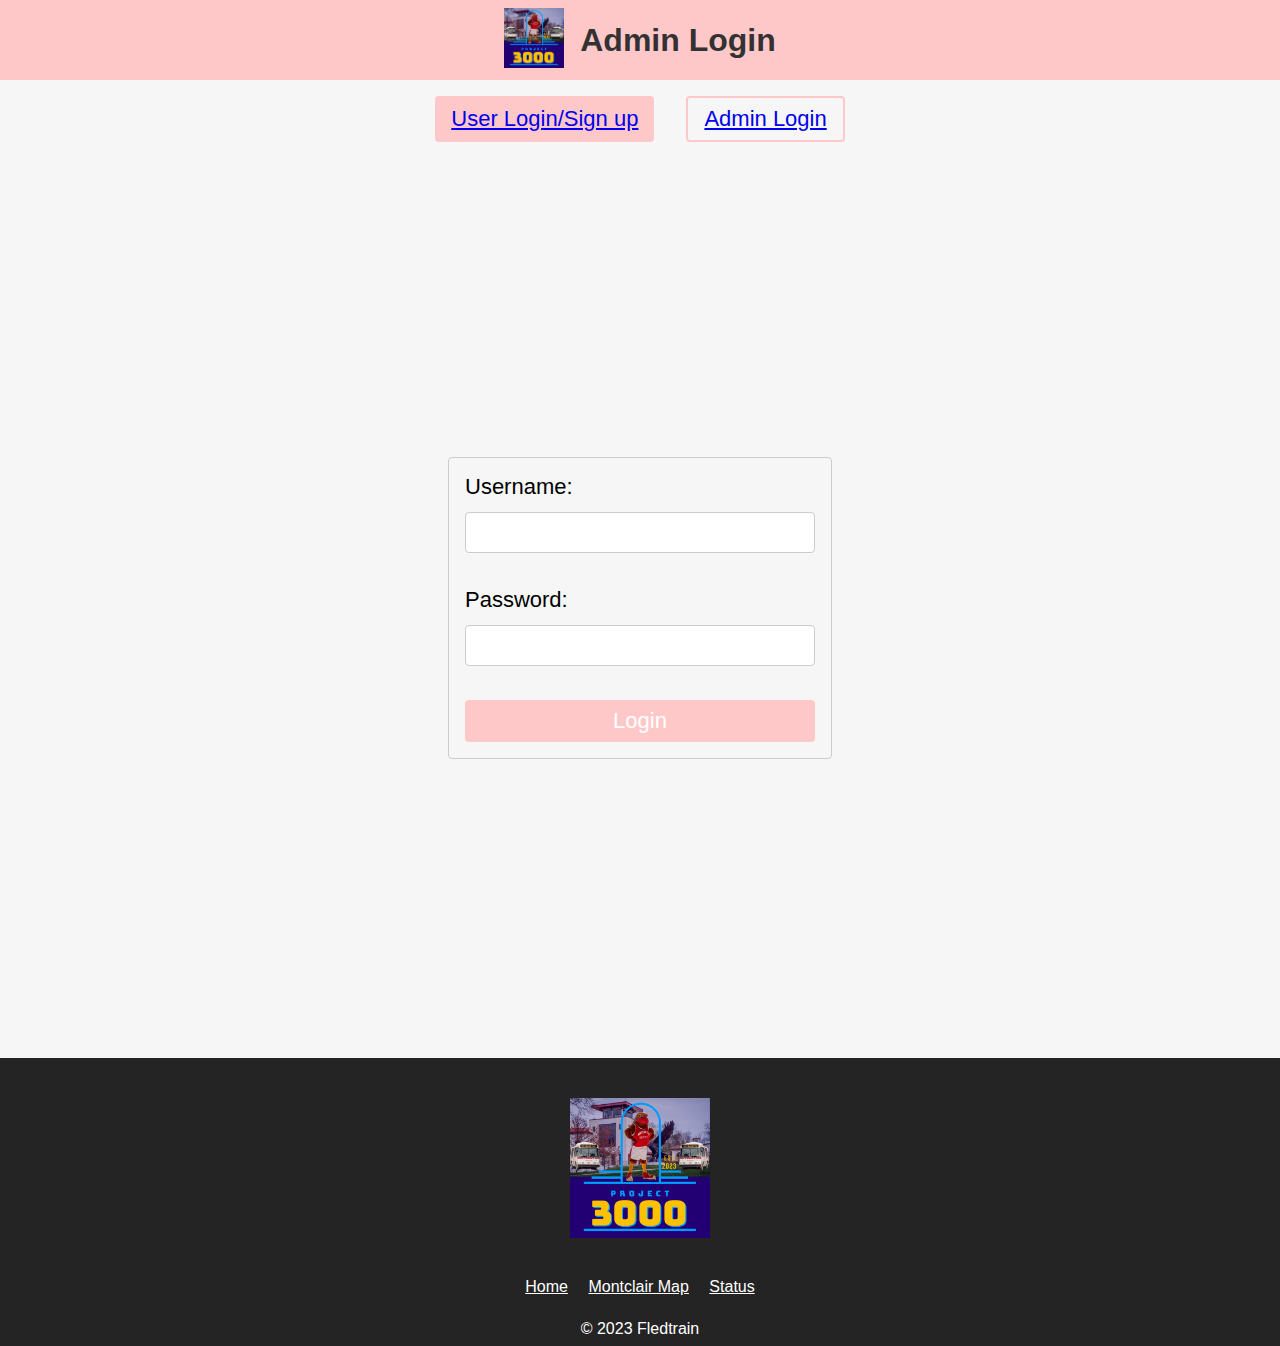
<file: adminLogin.html>
<!DOCTYPE html>
<html lang="en">
  <head>
    <meta charset="UTF-8" />
    <meta http-equiv="X-UA-Compatible" content="IE=edge" />
    <meta name="viewport" content="width=device-width, initial-scale=1.0" />
    <meta
      name="description"
      content="Project 3000, Montclair's Finest Shuttle Tracking System"
    />
    <meta name="theme-color" content="#ffc8c8" />
    <link
      rel="canonical"
      href="https://fledtrain.github.io/ShuttleSystem/index.html"
    />
    <title>Project 3000</title>
    <link rel="stylesheet" href="./Frontend/login.css" />
    <link
      rel="shortcut icon"
      href="./Frontend/assets/Project 3000-1 no bus roof.png"
      type="image/x-icon"
    />
  </head>
  <body>
    <!-- Header -->
    <header id="login_views">
      <div id="main--header">
        <a href="./index.html">
          <img
            class="logo"
            src="./Frontend/assets/Project 3000-1 no bus roof.png"
            alt=""
          />
        </a>
        <h1>Admin Login</h1>
      </div>
    </header>
    <!-- End of Header -->

    <!-- Buttons for student and Admin -->
    <main>
      <button class="btn student-btn">
        <a href="studentLogin.html">User Login/Sign up</a>
      </button>
      <button class="btn admin-btn">
        <a href="adminLogin.html" class="Admin-color">Admin Login</a>
      </button>
    </main>
    <!-- End of Buttons -->

    <!-- Login Form-->
    <div class="login">
      <form id="login-form" onsubmit="">
        <label for="username">Username:</label>
        <input type="text" id="username" name="username" required />
        <br />
        <label for="password">Password:</label>
        <input type="password" id="password" name="password" required />
        <br />
        <button type="submit">Login</button>
      </form>
    </div>
    <!-- End of Login Form -->

    <!-- Footer Section -->
    <section id="footer">
      <div class="container">
        <div class="row footer">
          <a href="#">
            <figure class="footer__logo">
              <img
                src="./Frontend/assets/Project 3000-1 no bus roof.png"
                class="footer__logo--img"
                alt=""
              />
            </figure>
          </a>
          <div class="footer__list">
            <a href="#" class="footer__link">Home</a>
            <a href="#features" class="footer__link">Montclair Map</a>
            <a href="#StatusId" class="footer__link no-cursor">Status</a>
          </div>
          <div class="footer__copyright">&copy; 2023 Fledtrain</div>
        </div>
      </div>
    </section>

    <script src="./Frontend/script.js" defer></script>
  </body>
</html>
</file>
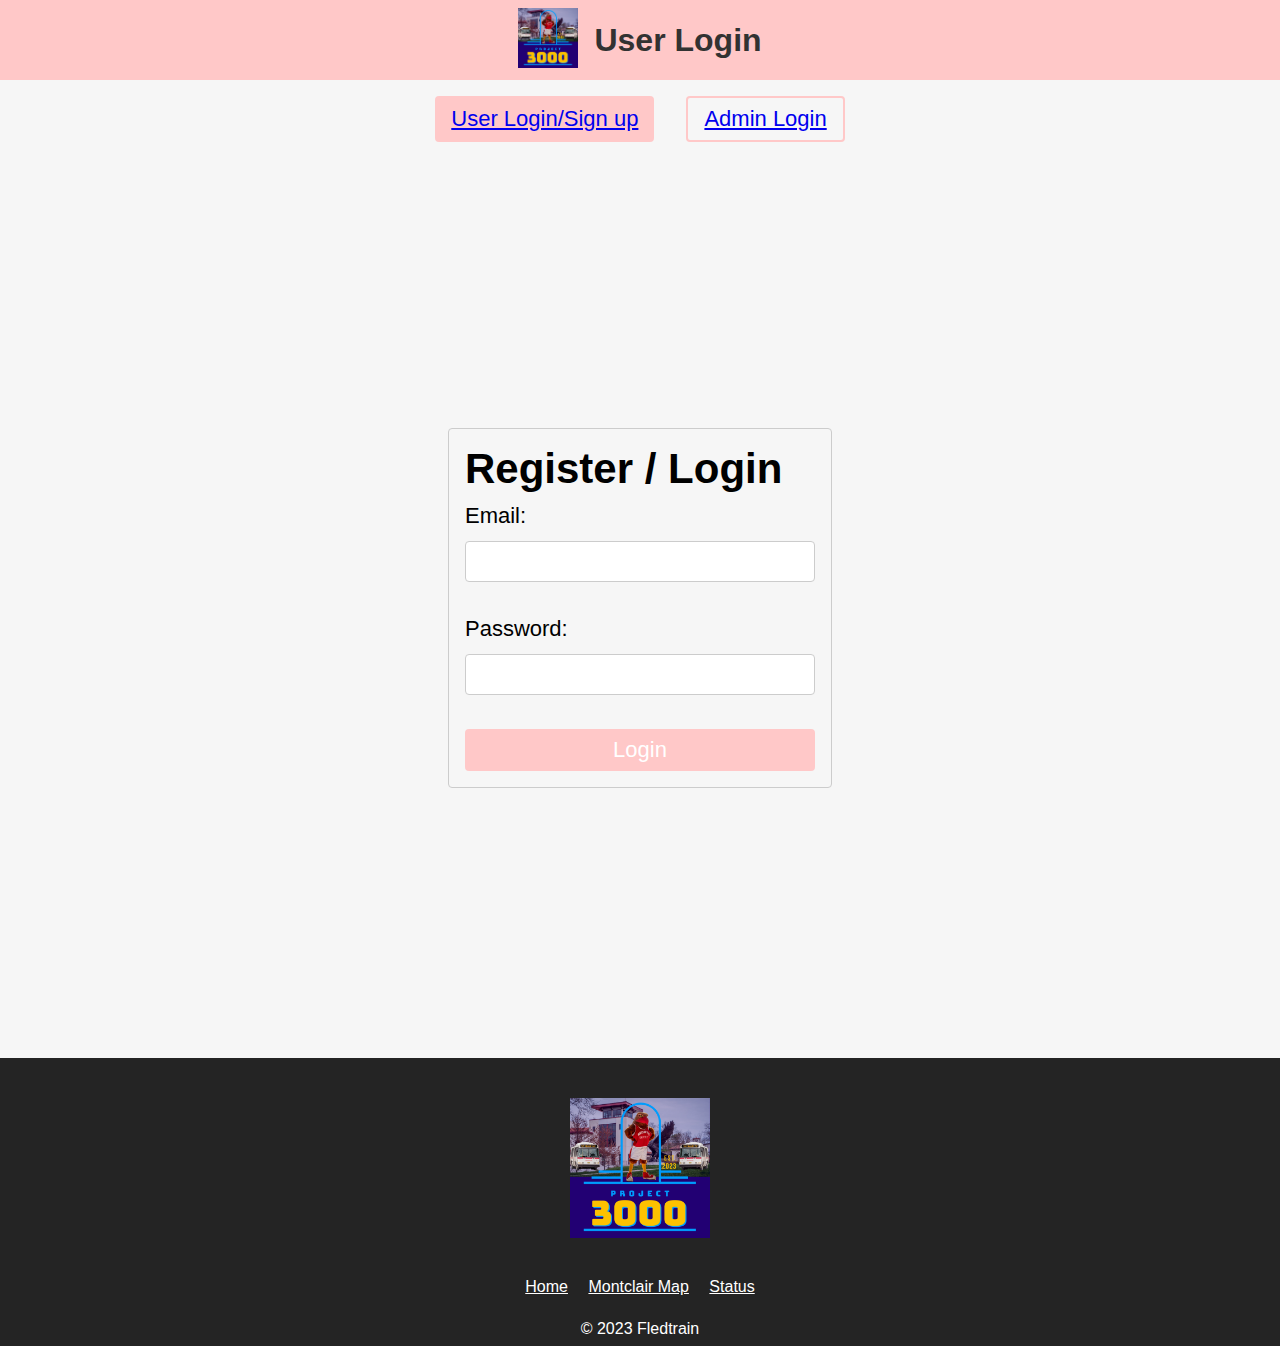
<file: studentLogin.html>
<!DOCTYPE html>
<html lang="en">
  <head>
    <meta charset="UTF-8" />
    <meta http-equiv="X-UA-Compatible" content="IE=edge" />
    <meta name="viewport" content="width=device-width, initial-scale=1.0" />
    <meta
      name="description"
      content="Project 3000, Montclair's Finest Shuttle Tracking System"
    />
    <meta name="theme-color" content="#ffc8c8" />
    <link
      rel="canonical"
      href="https://fledtrain.github.io/ShuttleSystem/index.html"
    />
    <link rel="stylesheet" href="./Frontend/login.css" />
    <link
      rel="shortcut icon"
      href="./Frontend/assets/Project 3000-1 no bus roof.png"
      type="image/x-icon"
    />
    <title>Project 3000</title>
  </head>
  <body>
    <!-- Header -->
    <header id="login_views">
      <div id="main--header">
        <a href="./index.html">
          <img
            class="logo"
            src="./Frontend/assets/Project 3000-1 no bus roof.png"
            alt=""
          />
        </a>
        <h1>User Login</h1>
      </div>
    </header>
    <!-- End of Header -->

    <!-- Buttons for student and Admin -->
    <main>
      <button class="btn student-btn">
        <a href="studentLogin.html">User Login/Sign up</a>
      </button>
      <button class="btn admin-btn">
        <a href="adminLogin.html" class="Admin-color">Admin Login</a>
      </button>
    </main>
    <!-- End of Buttons -->

    <!-- Login Form-->
    <div class="login">
      <form id="login-form" onsubmit="">
        <h1 class="h1-Register">Register / Login</h1>

        <label for="username">Email:</label>
        <input type="text" id="username" name="username" required />
        <br />
        <label for="password">Password:</label>
        <input type="password" id="password" name="password" required />
        <br />
        <button type="submit">Login</button>
      </form>
      </form>

    </div>
    <!-- End of Login Form -->

    <!-- Footer Section -->
    <section id="footer">
      <div class="container">
        <div class="row footer">
          <a href="#">
            <figure class="footer__logo">
              <img
                src="./Frontend/assets/Project 3000-1 no bus roof.png"
                class="footer__logo--img"
                alt=""
              />
            </figure>
          </a>
          <div class="footer__list">
            <a href="#" class="footer__link">Home</a>
            <a href="#features" class="footer__link">Montclair Map</a>
            <a href="#StatusId" class="footer__link no-cursor">Status</a>
          </div>
          <div class="footer__copyright">&copy; 2023 Fledtrain</div>
        </div>
      </div>
    </section>

    <script src="./Frontend/script.js" defer></script>
  </body>
</html>
</file>
<file: Frontend/login.css>
/* General Styles */
body {
  margin: 0;
  padding: 0;
  font-family: sans-serif;
  background-color: #f6f6f6;
}

/* Header Styles */
#main--header {
  display: flex;
  align-items: center;
  justify-content: center;
  background-color: #ffc8c8;
  color: rgb(50, 50, 50);
  height: 80px;
}

.logo {
  height: 60px;
  margin-right: 16px;
}

h1 {
  font-size: 32px;
  margin: 0;
}

.h1-Register {
  font-size: 42px;
  margin: 0;
  padding-bottom: 10px;
}

/* Main Styles */
main{
  display: flex;
  justify-content: center;
}

/* Button Styles */
.btn {
  display: inline-block;
  margin: 16px;
  padding: 8px 16px;
  border: none;
  border-radius: 4px;
  font-size: 22px;
  cursor: pointer;
}

.student-btn {
  background-color: #ffc8c8;
  color: white;
}

.admin-btn {
  background-color: #f6f6f6;
  color: #ffc8c8;
  border: 2px solid #ffc8c8;
}

.admin-btn:hover {
  background-color: #ffc8c8;
  color: white;
}

/* Login Styles */
.login {
  display: flex;
  flex-direction: column;
  align-items: center;
  justify-content: center;
  height: 100vh;
}

form {
  display: flex;
  flex-direction: column;
  width: 350px;
  background-color: #f6f6f6;
  border: 1px solid #ccc;
  padding: 16px;
  border-radius: 4px;
}

label {
  font-size: 22px;
  margin-bottom: 12px;
}

input[type="text"],
input[type="password"] {
  padding: 12px;
  border: 1px solid #ccc;
  border-radius: 4px;
  margin-bottom: 16px;
}

button[type="submit"] {
  background-color: #ffc8c8;
  color: white;
  border: none;
  border-radius: 4px;
  padding: 8px 16px;
  font-size: 22px;
  cursor: pointer;
}

button[type="submit"]:hover {
  background-color: #800000;
}

/* Footer */

.footer {
  display: flex;
  flex-direction: column;
  align-items: center;
  padding-bottom: 8px;
}

#footer {
  background-color: #242424;
}
.footer__logo {
  display: flex;
}

.footer__logo--img {
  width: 140px;
  margin: 24px 0;
}
.footer__link,
.footer__copyright {
  color: white;
}

.footer__list {
  margin-bottom: 24px;
}
.footer__link {
  padding: 0 8px;
}


/* Media Queries */

@media (max-width: 500px) {
  .btn {
    font-size: 20px;
  }
}

@media (max-width: 320px) {
  #login-form {
    width: 80%;
  }
  .btn {
    font-size: 16px;
  }
}
</file>
